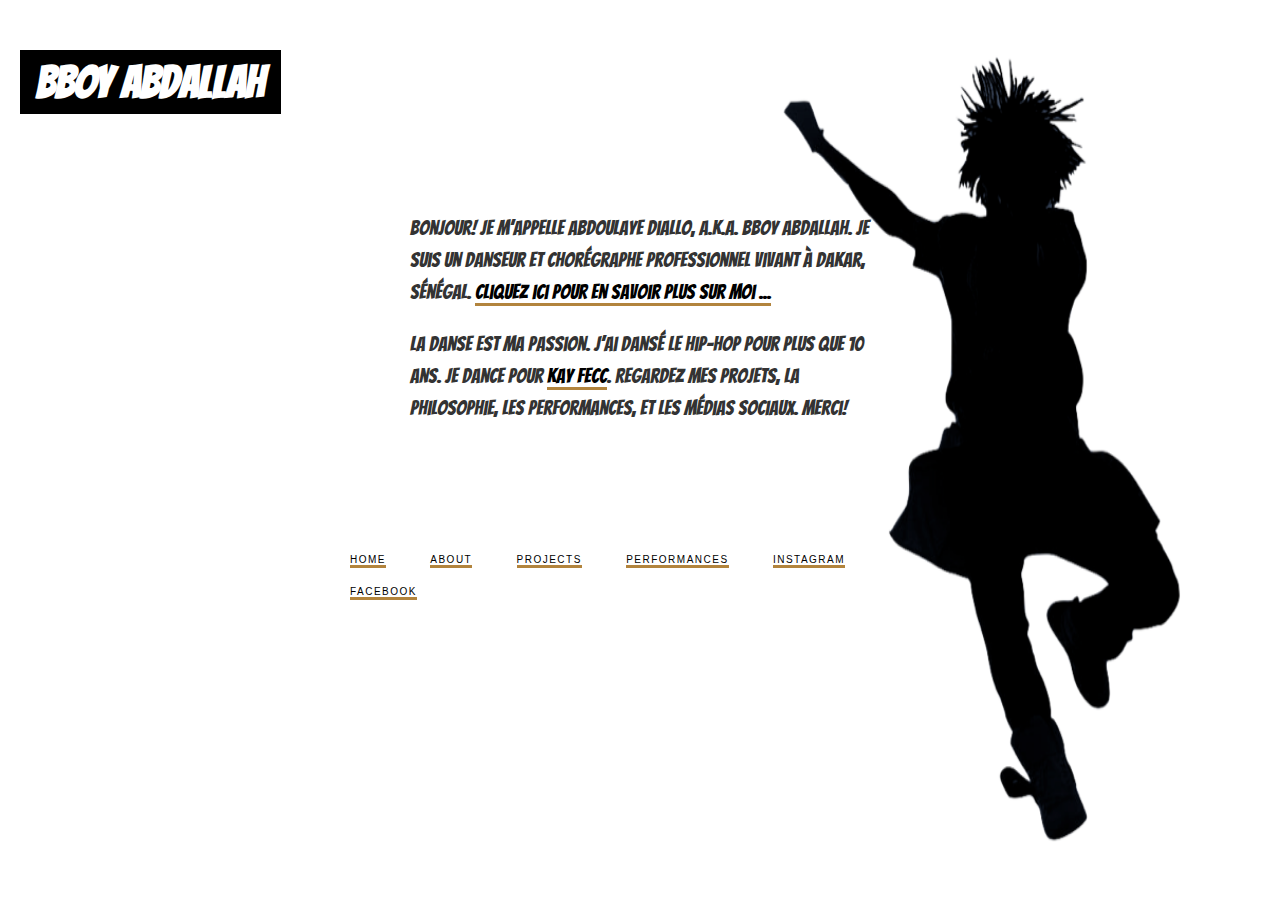
<file: index.html>
<!doctype html>
<html lang="fr">
  <head>
    <meta charset="utf-8">
    <link href='https://fonts.googleapis.com/css?family=Bangers' rel='stylesheet' type='text/css'>
    <link rel="stylesheet" type="text/css" href="css/style2.css"
    <link rel="icon" href="favicon.png" type="image/x-icon">
    <title>Hello World</title>
    <script src="script.js"></script>
    
    <style type="text/css">
      body {
    background-image:url("bboy6.png");
    background-repeat: no-repeat;
    background-size: 100% 100%;}
    
    html {height: 100%;
  background: url("bboy6.png") no-repeat center center fixed; 
  -webkit-background-size: cover;
  -moz-background-size: cover;
  -o-background-size: cover;
  background-size: cover;}
  </style>
  </head>
  <body>
    <div class="wrapper">
    <div class="container">
      <header>
        <h1 align="center" class="name">BBOY ABDALLAH</h1>
      </header>
      <article>
        <p> Bonjour! Je m’appelle Abdoulaye Diallo, a.k.a. BBOY Abdallah. Je suis un danseur et chorégraphe professionnel vivant à Dakar, Sénégal.  <a href="/bboy/aboutme" target="_blank">  Cliquez ici pour en savoir plus sur moi ...
</a> </p></p></p>
        <p>La danse est ma passion. J’ai dansé le hip-hop pour plus que 10 ans. Je dance pour <a href="http://www.kaayfecc.com/" target="_blank"> Kay Fecc</a>. Regardez mes projets, la philosophie, les performances, et les médias sociaux. Merci! </p></article>
        
      </article>

    <footer>
      <ul class="meta inline-list">
        <li><a href="/bboy/">Home</a></li>
        <li><a href="/bboy/aboutme">About</a></li>
        <li><a href="/bboy/projects">Projects</a></li>
        <li><a href="/bboy/performances">Performances</a></li>
        <li><a href="https://www.instagram.com/bboyabdallah/" target="_blank">INSTAGRAM</a></li>
        <li><a href="https://www.facebook.com/doulaye021" target="_blank">FACEBOOK</a></li>
      </ul>
    </footer>
  </div>
  </div>
  </body>
</html>
</file>
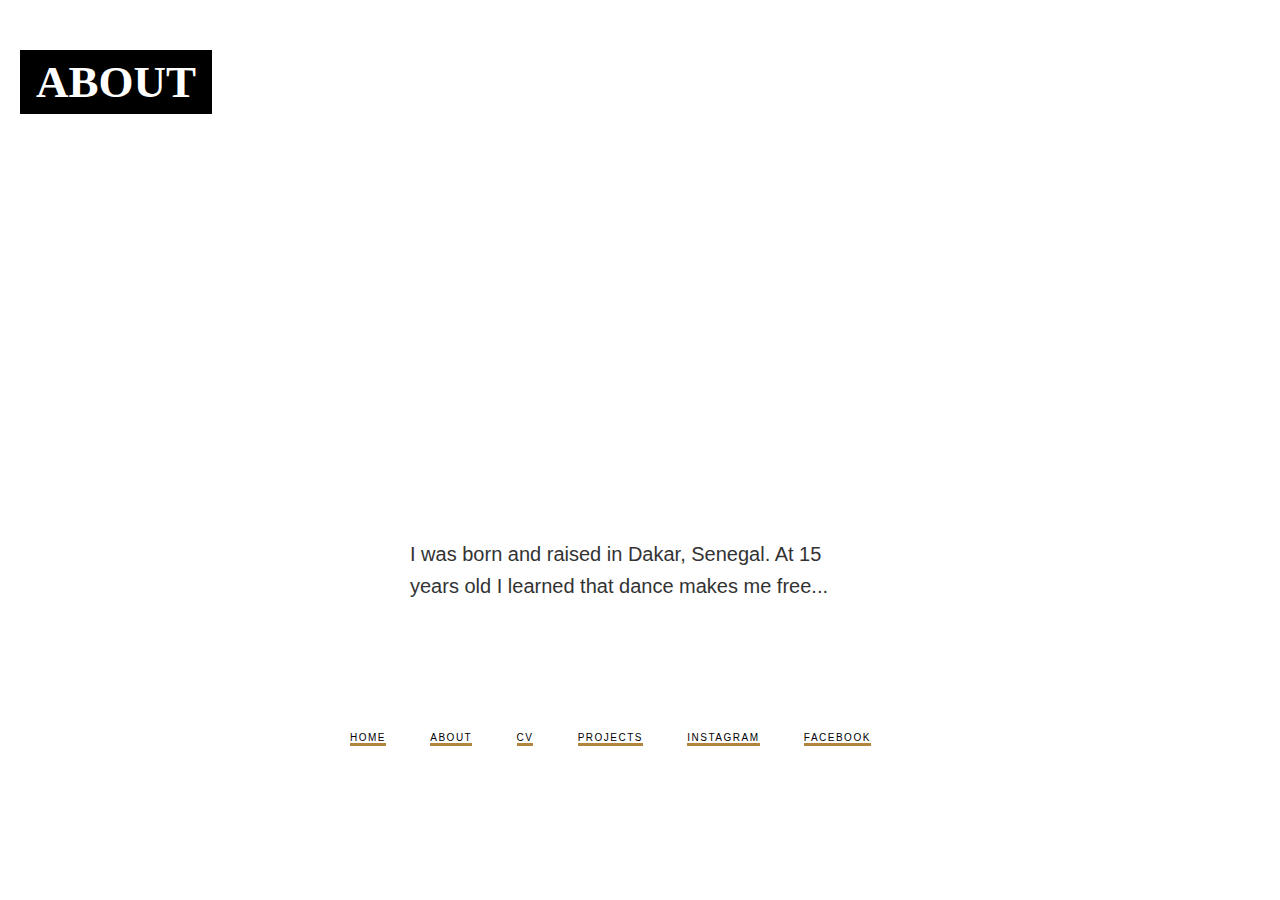
<file: about.html>
<!doctype html>
<html>
  <head>
    <meta charset="utf-8">
    <link href="http://fonts.googleapis.com/css?family=Source+Sans+Pro:400,700|Montserrat" rel="stylesheet" type="text/css">
    <link rel="stylesheet" type="text/css" href="css/style2.css"
    <link rel="icon" href="favicon.png" type="image/x-icon">
    <title>Hello World</title>
  </head>
  <body>
    <div class="wrapper">
    <div class="container">
      <header>
        <h1 align="center" class="name">About</h1>
      </header>
      <article>
        <iframe width="560" height="315" src="https://www.youtube.com/embed/xlp8J68C0yk" frameborder="0" allowfullscreen></iframe>
        <p> I was born and raised in Dakar, Senegal. At 15 years old I learned that dance makes me free...</p> 
      </article>

    <footer>
      <ul class="meta inline-list">
        <li><a href="/bboy/">Home</a></li>
        <li><a href="/bboy/about">About</a></li>
        <li><a href="/cv">CV</a></li>
        <li><a href="/Projects">Projects</a></li>
        <li><a href="https://www.instagram.com/bboyabdallah/" target="_blank">INSTAGRAM</a></li>
        <li><a href="https://www.facebook.com/doulaye021" target="_blank">FACEBOOK</a></li>
      </ul>
    </footer>
  </div>
  </div>
  </body>
</html>
</file>
